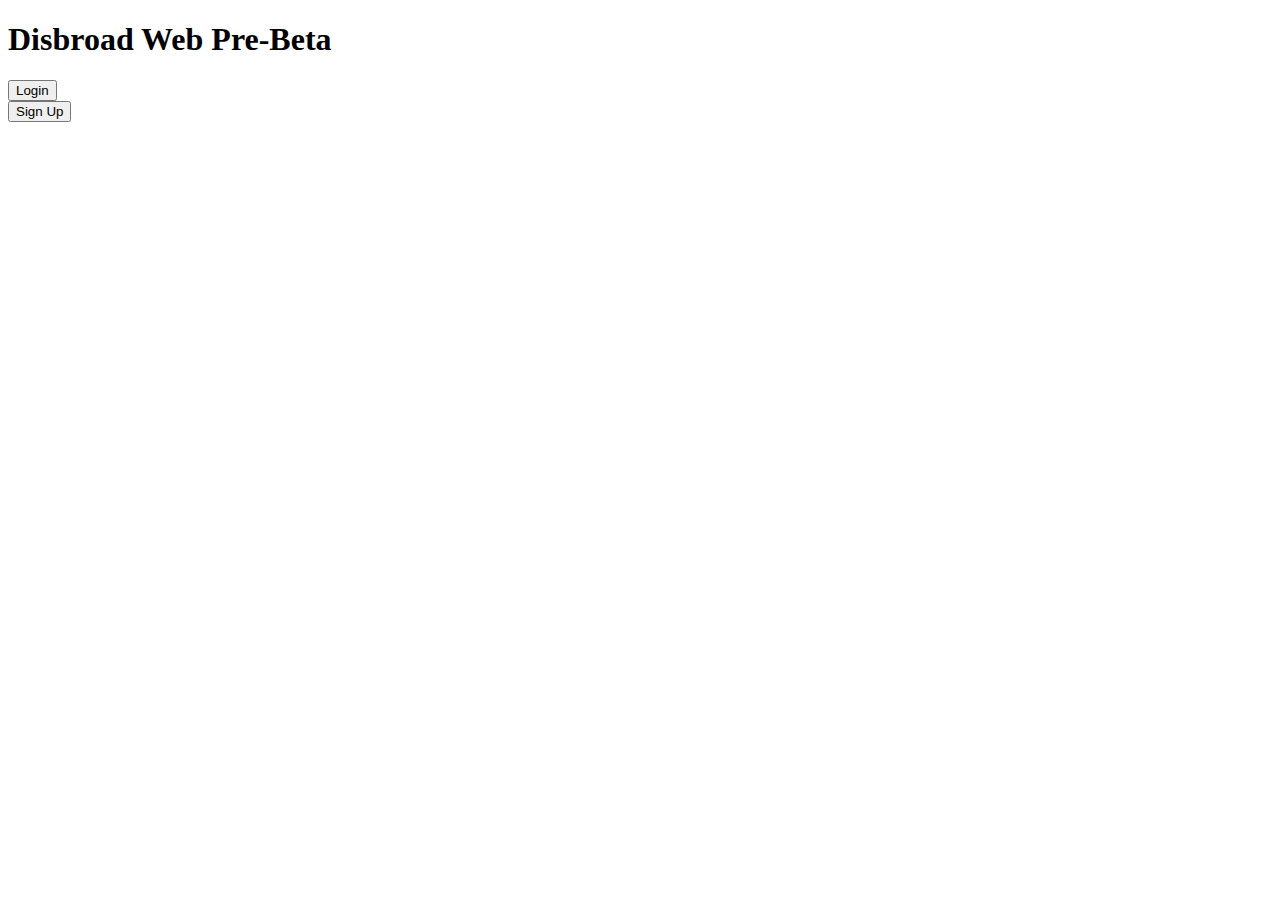
<file: Server/kyle's test for flask/index.html>
<!DOCTYPE html>
<html lang="en">
<head>
    <meta charset="UTF-8">
    <title>Landing Page</title>
</head>
<body>
    <div id="page_header" class="heading">
        <div>
            <h1>Disbroad Web Pre-Beta</h1>
        </div>
        <div>
            <div>
                <button id="login_button" onclick="window.location.href='/login'">Login</button>
            </div>
            <div>
                <button id="signup_button" onclick="window.location.href='/signup'">Sign Up</button>
            </div>
        </div>
    </div>

</body>
</html>
</file>
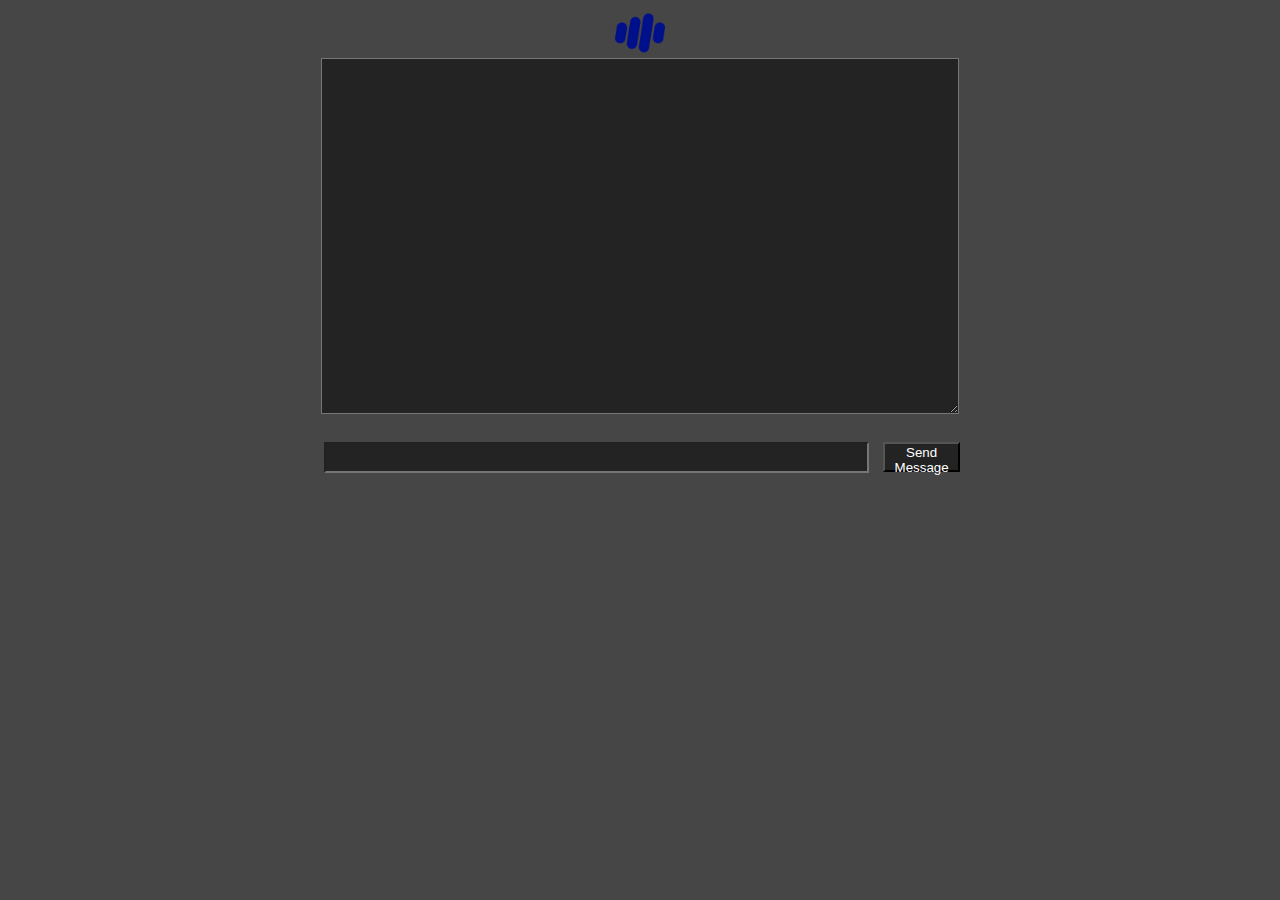
<file: Server/template/index.html>
<!DOCTYPE html>
<html lang="en">
<head>
    <meta charset="UTF-8">
    <title>Disbroad Web V0.0.1</title>
    <link rel="stylesheet" href="../static/main.css">
</head>
<body>
<img src="../static/icon.ico" alt="Disbroad Logo" id="TopLogo">
<div id="MainContainer">
    <textarea id="ServerChat" readonly></textarea>
    <br>
    <div id="UserInput">
        <input type="text" id="UserChat" name="message">
        <button type="submit" id="SendButton">Send Message</button>
        <form method="post" action="/">
        </form>
    </div>
</div>
<script>
    const user = document.getElementById('UserChat')
    const server = document.getElementById('ServerChat')
    // const current_url = window.location.href;
    // const split = current_url.split('/');
    // const url = split[2]
    // const msg_server = 'ws://' + url + ':81/'
    // server.value += 'Attempting connection to server\n'
    // const socket = new WebSocket(msg_server);

    // socket.onopen = function(event){
    //   console.log("Connection established. "+event);
    //   server.value += ' Successfully connected to the server \n'
    //     socket.send(JSON.stringify({"user":"WebTest", "type":"guest"}))
    // };

    // socket.addEventListener('message',(event) => {
    //   console.log(event.data)
    //   server.value += event.data + "\n";
    // });

    //  socket.addEventListener('error',(event) => {
    //      console.log(event)
    //   server.value += 'An error occurred with the connection\n';
    // });

    // socket.addEventListener('close', (event) => {
    //   console.log("Connection terminated. "+event);
    // });

    user.addEventListener('keydown', function (event){
        if(event.key === "Enter"){
            sendMessage()
        }
    });

    function sendMessage() {
        if(user.value === ''){
            console.log('empty message')
            user.placeholder = 'Message can not be empty';
            setTimeout(function (){
                user.placeholder = '';
            }, 2000);
        }else{
            console.log(user.value)
            if(user.value === '/users'){
                //socket.send(JSON.stringify({"user":"WebTest", "type":"userlist", "onlinetype":"true"}))
                user.value = "";
                user.placeholder = 'Invalid Command';
                setTimeout(function (){
                    user.placeholder = '';
                }, 2000);
            }else {
                //console.log('Sending to server: ' + user.value)
                server.value += (user.value + '\n');
                //socket.send(JSON.stringify({"user":"WebTest", "type":"message","MESSAGE":user.value}));
                user.value = "";
            }
        }
    }
</script>
</body>
</html>
</file>
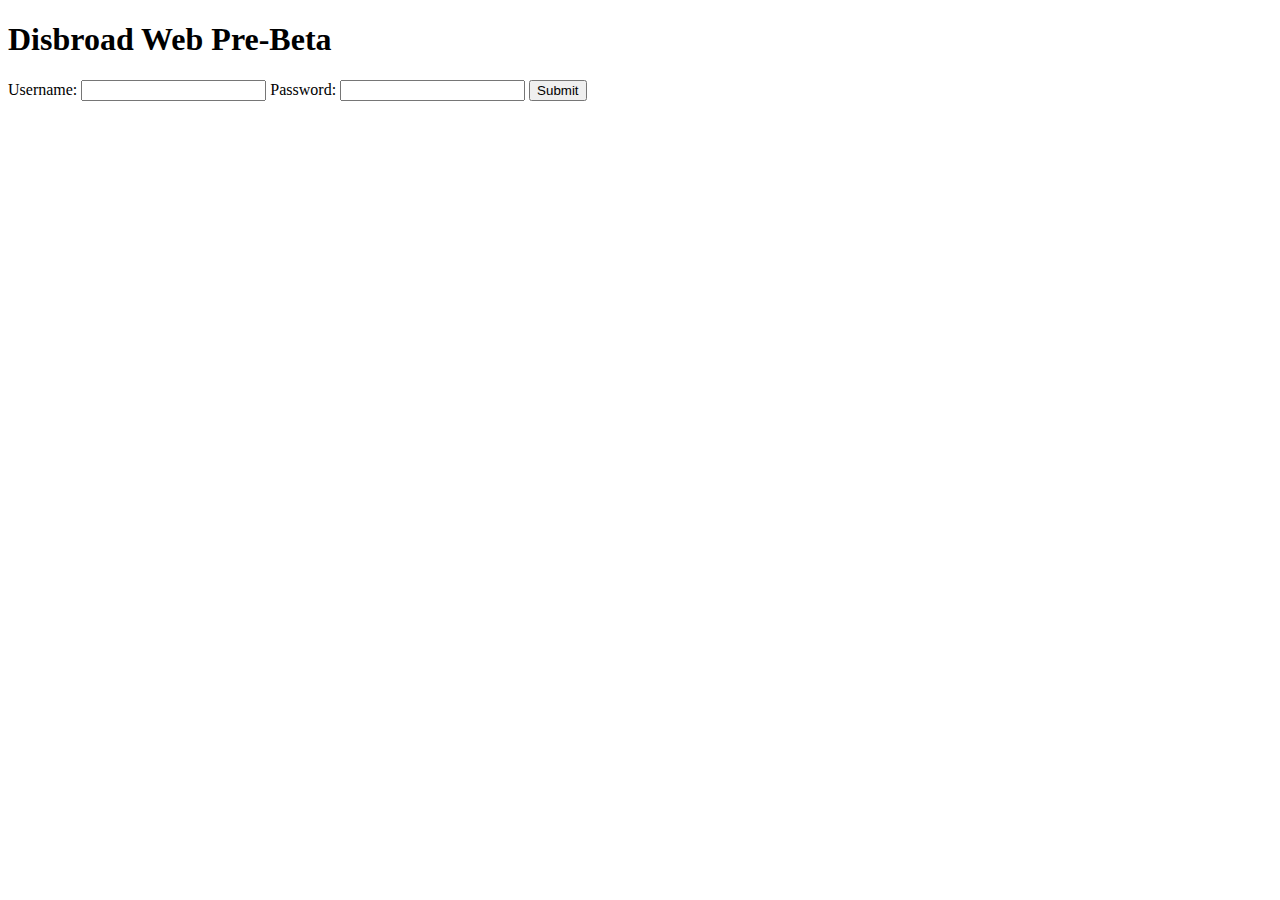
<file: Server/kyle's test for flask/login_page.html>
<!DOCTYPE html>
<html lang="en">
<head>
    <meta charset="UTF-8">
    <title>Title</title>
</head>
<body>

  <h1>Disbroad Web Pre-Beta</h1>

  <!-- Create a login page here -->
  <form action="/login/creds" method="post" name="login_form">
      <label for="username">Username:</label>
      <input type="text" id="username" name="username">
      <label for="password">Password:</label>
      <input type="password" id="password" name="password">
      <input type="submit" value="Submit">
  </form>
</body>
</html>
</file>
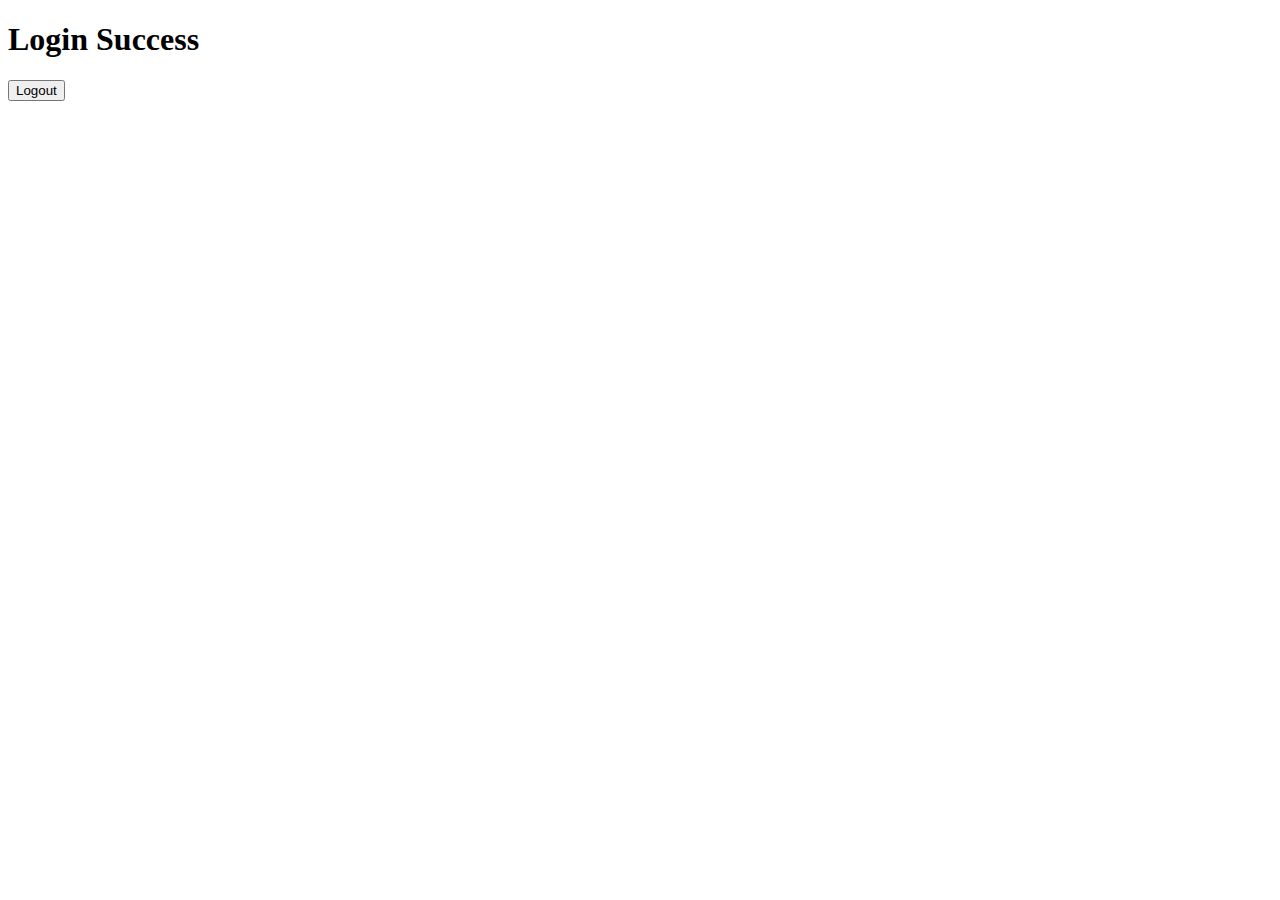
<file: Server/kyle's test for flask/login_success.html>
<!DOCTYPE html>
<html lang="en">
<head>
    <meta charset="UTF-8">
    <title>Login Success</title>
</head>
<body>
<div>
    <h1>Login Success</h1>
</div>
<div>
    <button id="logout_button" onclick="window.location.href='/logout'">Logout</button>
</div>
</body>
</html>
</file>
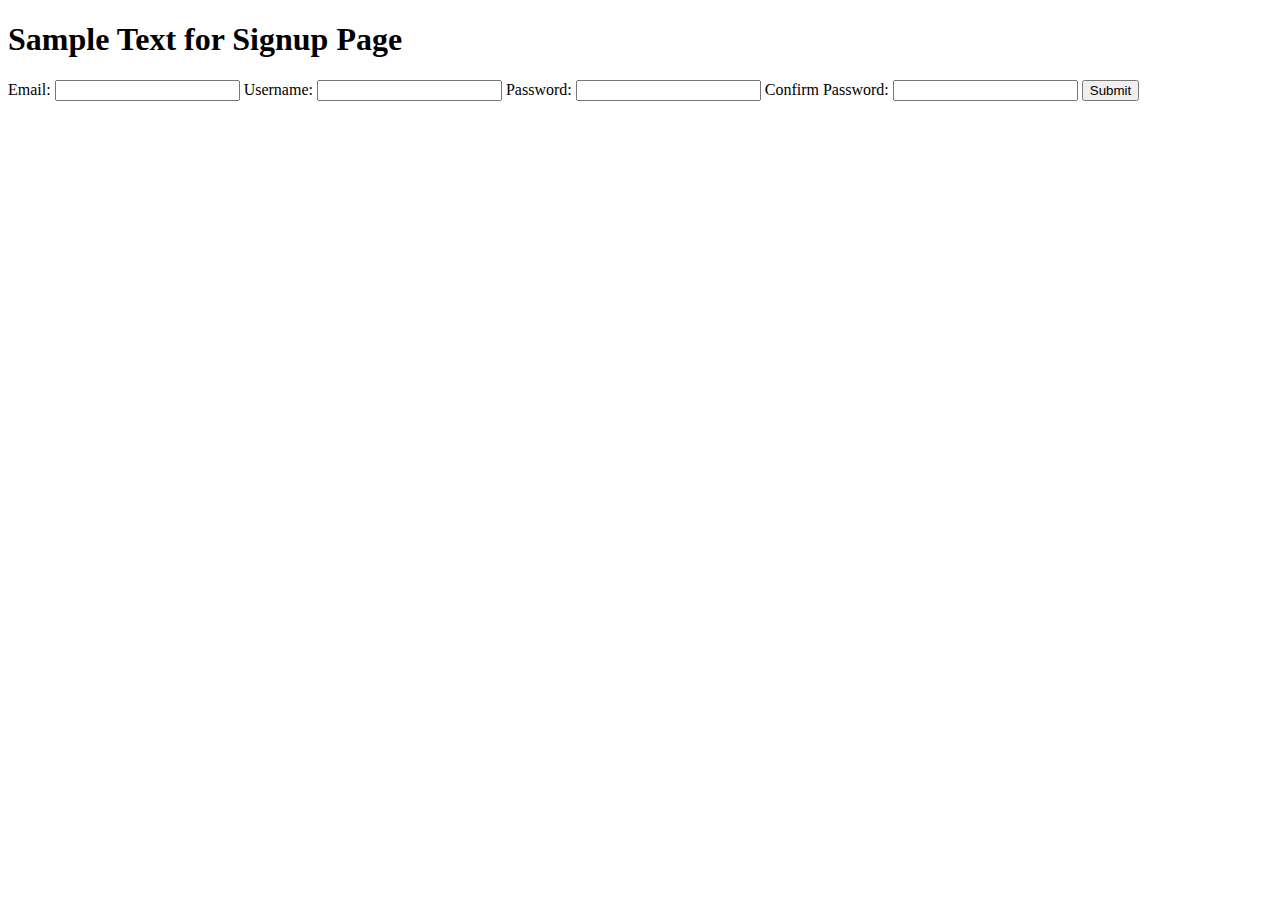
<file: Server/kyle's test for flask/signup_page.html>
<!DOCTYPE html>
<html lang="en">
<head>
    <meta charset="UTF-8">
    <title>Signup Page</title>
</head>
<body>
<h1>Sample Text for Signup Page</h1>
<form action="/signup/creds" method="post">
    <label for="email">Email:</label>
    <input type="text" id="email" name="email">
    <label for="username">Username:</label>
    <input type="text" id="username" name="username">
    <label for="password">Password:</label>
    <input type="password" id="password" name="password">
    <label for="confirm_password">Confirm Password:</label>
    <input type="password" id="confirm_password" name="confirm_password">
    <input type="submit" value="Submit">
</form>
</body>
</html>
</file>
<file: Server/static/main.css>
body{
    background-color: #474646;
}

#ServerChat{
    background-color: #232323;
    color: white;
    height: 350px;
    width: 50%;
    margin-left: auto;
    margin-right: auto;
    display: block;
}

#UserChat{
    background-color: #232323;
    color: white;
    width: 85%;
    height: 25px;
}

#SendButton{
    background-color: #232323;
    color: white;
    width: 6%;
    height: 30px;
    position: absolute;
    right: 25%;
}

#UserInput{
    margin: auto;
    padding: 10px;
    width: 50%;
}

#TopLogo{
    width: 50px;
    height: 50px;
    margin: auto;
    display: block;
}
</file>
